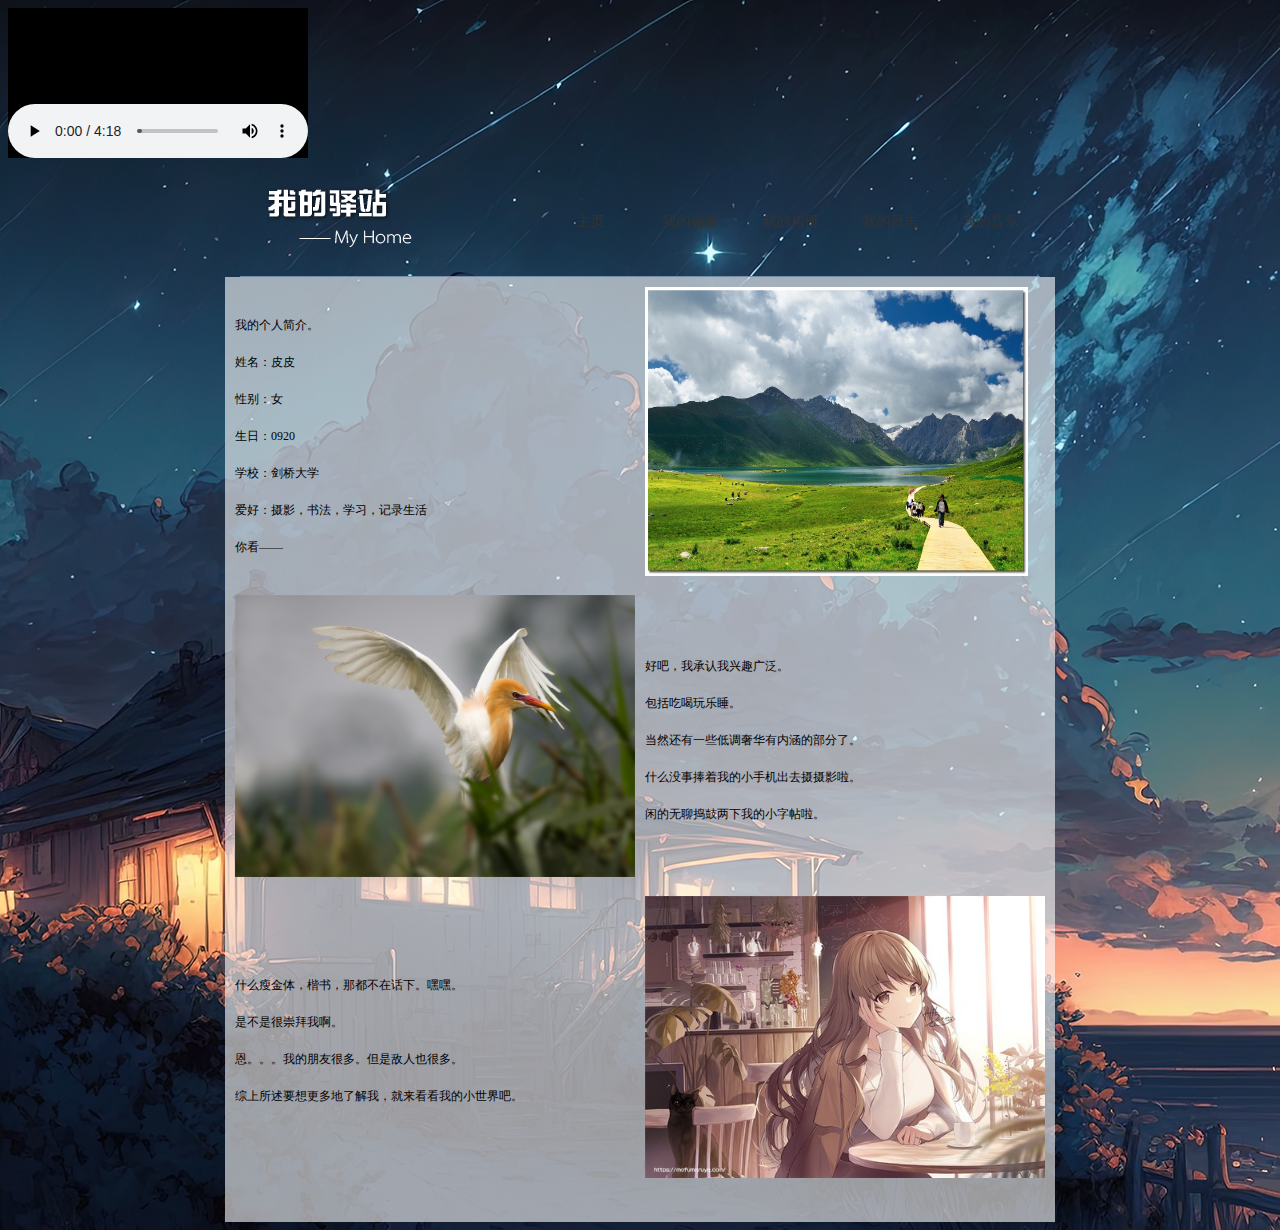
<file: index.html>
<!DOCTYPE html >
<html >
<head>
<meta http-equiv="Content-Type" content="text/html; charset=utf-8" />
<title>我的驿站</title>
<link href="images/css.css" rel="stylesheet" type="text/css" />
<style type="text/css">

</style>
</head>

<embed src="images/02.mp3"
autostart="true" loop="true" 
hidden"true"></embed>

<body>
<table width="100%" border="0" cellpadding="0" cellspacing="0" class="nav">
  <tr>
    <td><img src="images/logo2.png"  height="100" /></td>
    <td width="100" align="center"><a href="index.html">主页</a></td>
    <td width="100" align="center"><a href="haoyou.html">我的偶像</a></td>
    <td width="100" align="center"><a href="photo.html">我的相册</a></td>
    <td width="100" align="center"><a href="rizhi.html">我的日志</a></td>
    <td width="100" align="center"><a href="yinyue.html">我的音乐</a></td>
  </tr>
</table>
<table width="800" border="0" align="center" cellpadding="0" cellspacing="0" class="main">
  <tr>
    <td></td>
  </tr>
  <tr>
    <td><table width="760" border="0" cellspacing="10" cellpadding="0">
      <tr>
        <td><p >我的个人简介。 </p>
          <p >姓名：皮皮</p>
          <p >性别：女</p>
          <p >生日：0920</p>
          <p >学校：剑桥大学</p>
          <p >爱好：摄影，书法，学习，记录生活</p>
          <p >你看&#8212;&#8212;</p></td>
        <td><img src="images/1.jpg" width="383" height="289" /></td>
      </tr>
      <tr>
        <td><img src="images/2.jpg" width="400" /></td>
        <td>
          <p >好吧，我承认我兴趣广泛。 </p>
          <p >包括吃喝玩乐睡。 </p>
          <p >当然还有一些低调奢华有内涵的部分了。 </p>
          <p >什么没事捧着我的小手机出去摄摄影啦。 </p>
          <p >闲的无聊捣鼓两下我的小字帖啦。 </p>
          <p ></p></td>
      </tr>
      <tr>
        <td><p >什么瘦金体，楷书，那都不在话下。嘿嘿。 </p>
          <p >是不是很崇拜我啊。 </p>
          <p >恩。。。我的朋友很多。但是敌人也很多。          </p>
          <p >综上所述要想更多地了解我，就来看看我的小世界吧。 </p></td>
        <td><img src="images/01.jpg" width="400" /></td>
      </tr>
    </table></td>
  </tr>
  <tr>
    <td>&nbsp;</td>
  </tr>
</table>
</body>
</html>
</file>
<file: images/css.css>
@charset "utf-8";
body {
	background-image: url(254844.png);
	font-family: "宋体";
	font-size: 12px;
	line-height: 25px;
	color: #FFF;
}
.nav {
	border-bottom-width: 1px;
	border-bottom-style: solid;
	border-bottom-color: #738CAA;
	width: 800px;
	margin-right: auto;
	margin-left: auto;
}
.main {
	background-image: url(bj.png);
	color: #000;
}
a {
	font-size: 14px;
	font-family: "微软雅黑";
}
a:link {
	color: #333;
	text-decoration: none;
}
a:visited {
	text-decoration: none;
	color: #333;
}
a:hover {
	text-decoration: none;
	color: #FFF;
}
a:active {
	text-decoration: none;
	color: #333;
}
.title {
	border-bottom-width: 1px;
	border-bottom-style: solid;
	border-bottom-color: #200F15;
	border-left-width: 5px;
	border-left-style: solid;
	border-left-color: #200F15;
	padding-left: 10px;
	color: #AD5A5A;
}
</file>
